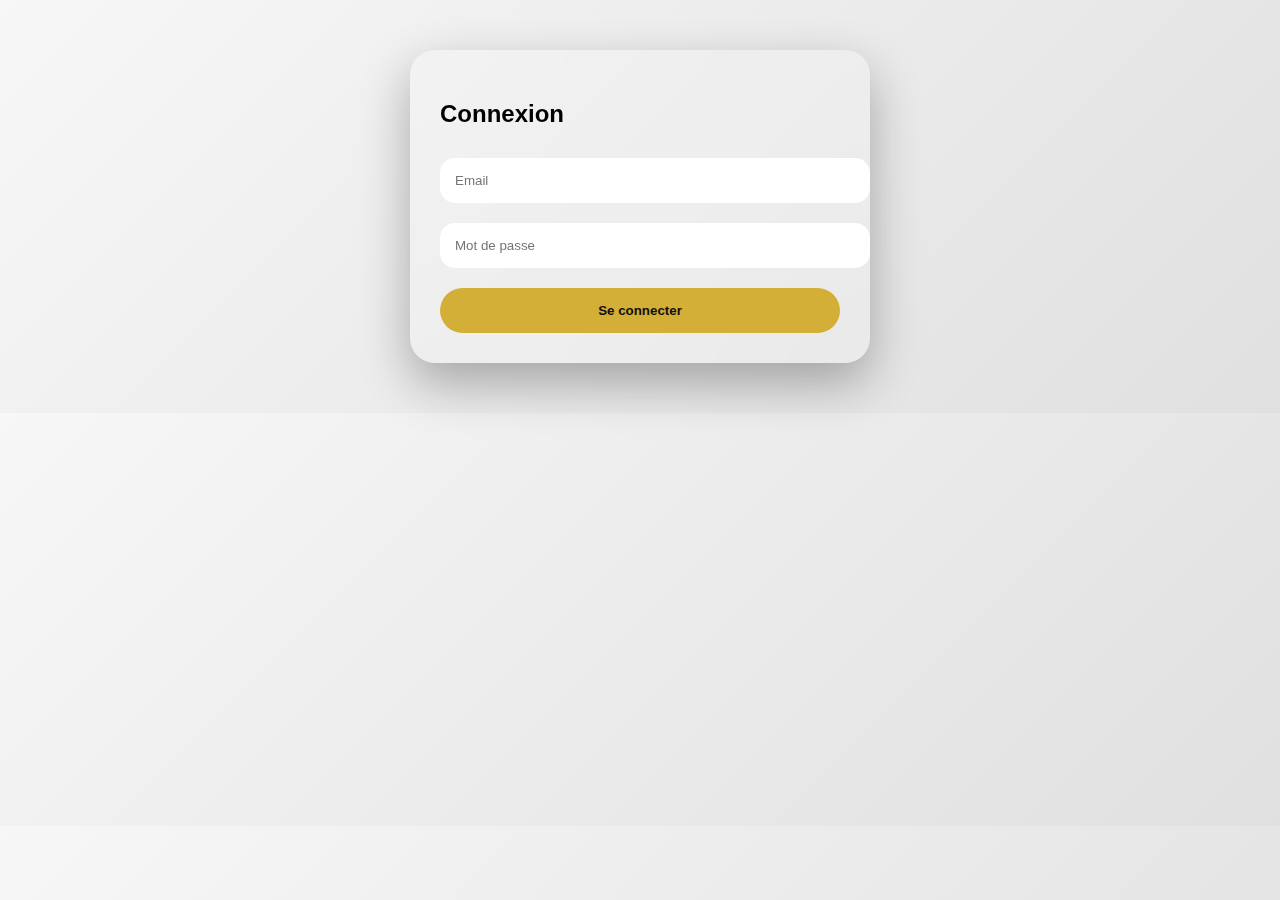
<file: login.html>
<!DOCTYPE html>
<html lang="fr">
<head>
<meta charset="UTF-8">
<meta name="viewport" content="width=device-width, initial-scale=1.0">
<title>Connexion - LuxShop</title>
<link rel="stylesheet" href="style.css">
</head>
<body>
<form onsubmit="login(); return false;">
<h2>Connexion</h2>
<input type="email" id="email" placeholder="Email" required>
<input type="password" id="password" placeholder="Mot de passe" required>
<button type="submit">Se connecter</button>
</form>
<script src="script.js"></script>
</body>
</html>
</file>
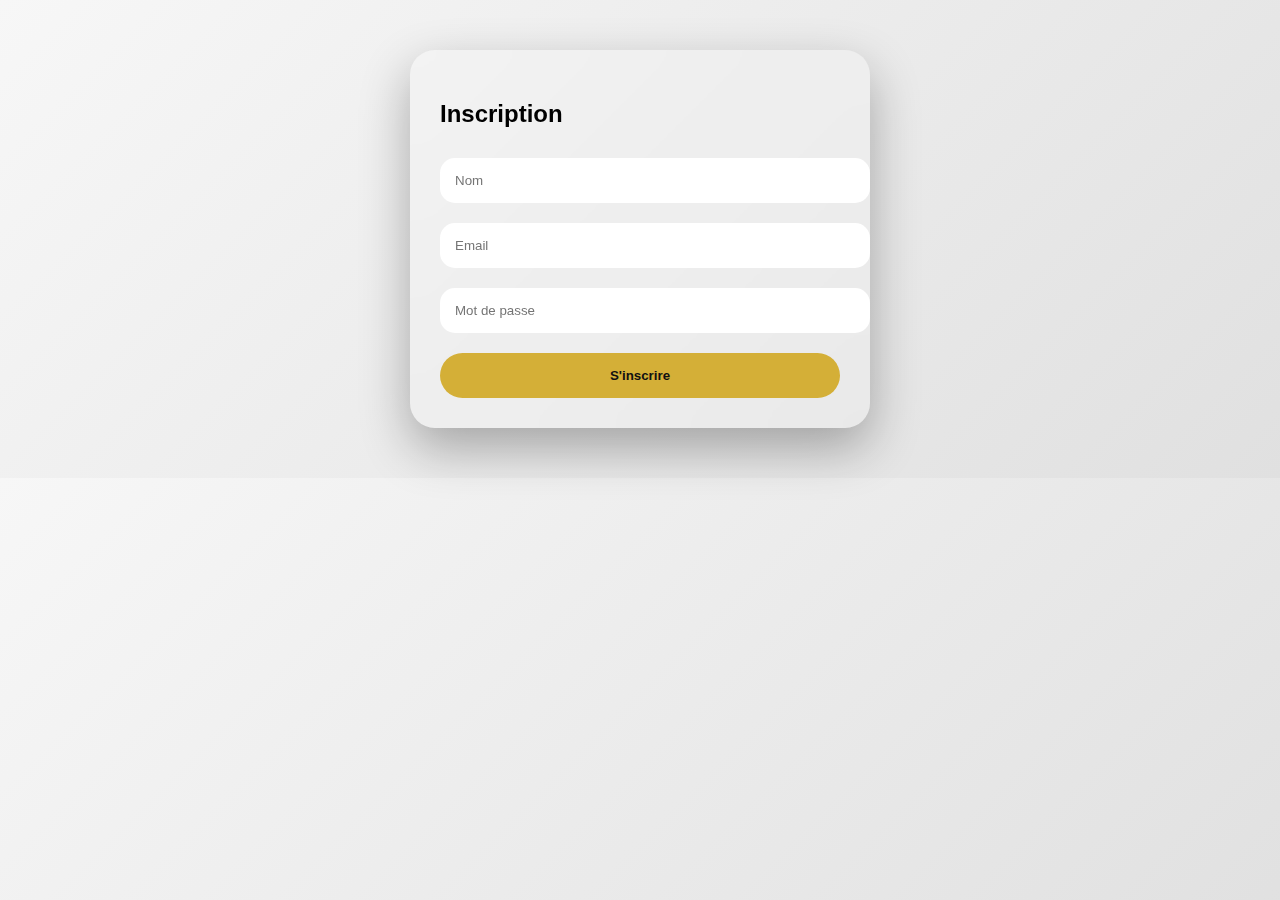
<file: register.html>
<!DOCTYPE html>
<html lang="fr">
<head>
<meta charset="UTF-8">
<meta name="viewport" content="width=device-width, initial-scale=1.0">
<title>Inscription - LuxShop</title>
<link rel="stylesheet" href="style.css">
</head>
<body>
<form onsubmit="register(); return false;">
<h2>Inscription</h2>
<input type="text" id="username" placeholder="Nom" required>
<input type="email" id="email" placeholder="Email" required>
<input type="password" id="password" placeholder="Mot de passe" required>
<button type="submit">S'inscrire</button>
</form>
<script src="script.js"></script>
</body>
</html>
</file>
<file: style.css>
body{margin:0;font-family:'Montserrat',sans-serif;background:linear-gradient(135deg,#f7f7f7,#e0e0e0);}
header{display:flex;justify-content:space-between;align-items:center;padding:20px 50px;background:rgba(255,255,255,0.15);backdrop-filter:blur(15px);}
header h1{color:#d4af37;}
header a{margin-left:20px;color:#111;text-decoration:none;font-weight:700;transition:0.3s;}
header a:hover{color:#d4af37;}
.hero{position:relative;height:70vh;overflow:hidden;border-radius:25px;margin:20px;}
.slides{display:flex;transition:transform 0.7s ease-in-out;}
.slide{min-width:100%;height:70vh;background-size:cover;background-position:center;display:flex;justify-content:center;align-items:center;position:relative;border-radius:25px;margin:0 10px;}
.slide::before{content:'';position:absolute;top:0;left:0;width:100%;height:100%;background:rgba(0,0,0,0.4);}
.slide-content{position: relative;text-align:center;color:#fff;}
.slide-content h2{font-size:3rem;text-shadow:0 0 20px rgba(0,0,0,0.8);}
button{padding:15px 35px;background:#d4af37;color:#111;border:none;border-radius:50px;font-weight:700;cursor:pointer;transition:0.3s;}
button:hover{background:#b89127;transform:scale(1.05);}
.products-container{display:grid;grid-template-columns:repeat(auto-fit,minmax(300px,1fr));gap:40px;padding:40px;}
.card{background:rgba(255,255,255,0.15);backdrop-filter:blur(15px);border-radius:25px;box-shadow:0 20px 50px rgba(0,0,0,0.3);padding:20px;text-align:center;}
.card img{width:100%;border-radius:15px;transition:transform 0.5s;}
.card img:hover{transform:scale(1.05);}
form{max-width:400px;margin:50px auto;background:rgba(255,255,255,0.15);backdrop-filter:blur(15px);padding:30px;border-radius:25px;box-shadow:0 20px 50px rgba(0,0,0,0.3);}
form input{width:100%;padding:15px;margin:10px 0;border:none;border-radius:15px;}
form button{width:100%;padding:15px;margin-top:10px;background:#d4af37;color:#111;border:none;border-radius:50px;font-weight:700;cursor:pointer;transition:0.3s;}
form button:hover{background:#b89127;transform:scale(1.05);}
</file>
